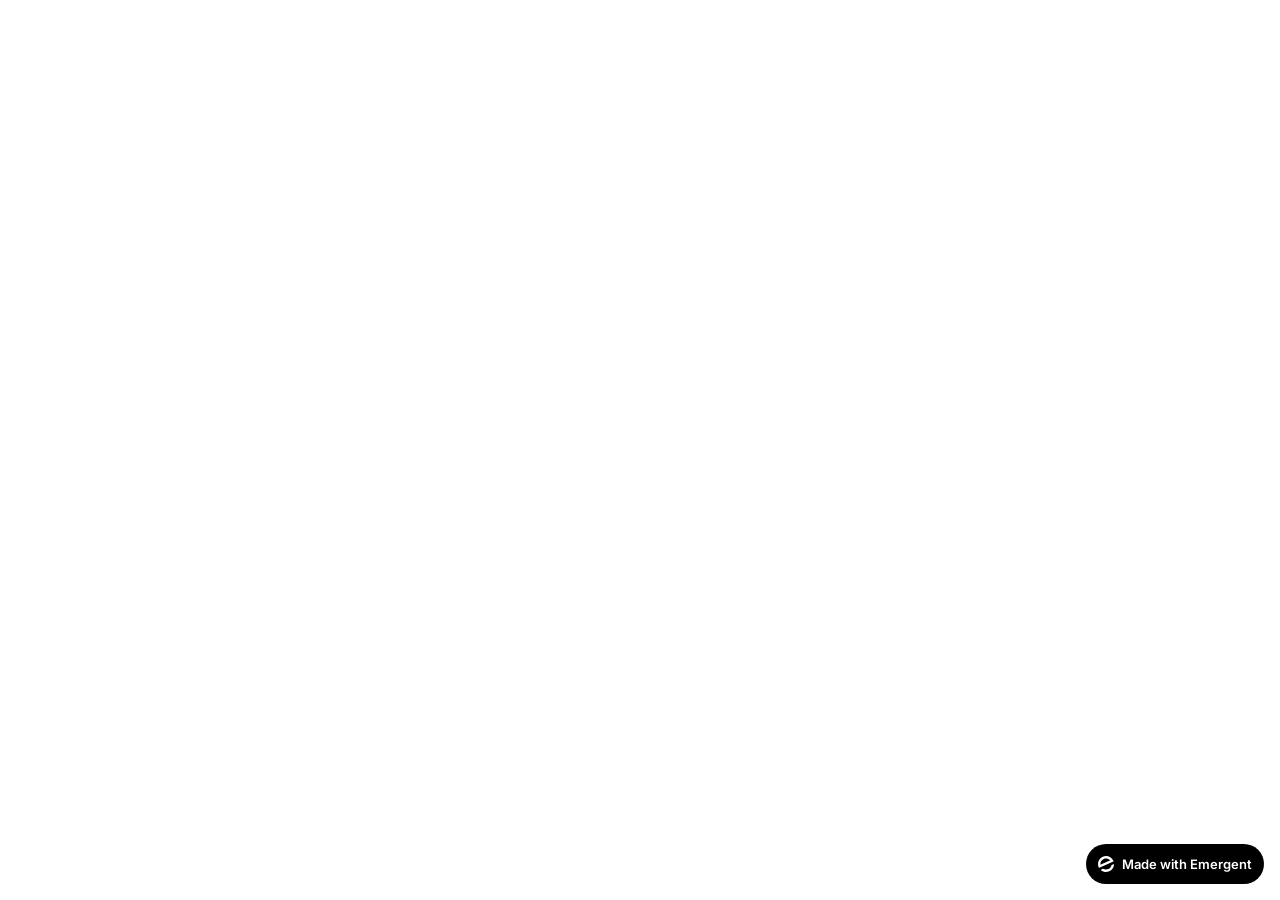
<file: frontend/public/index.html>
<!doctype html>
<html lang="en">
    <head>
        <meta charset="utf-8" />
        <meta name="viewport" content="width=device-width, initial-scale=1" />
        <meta name="theme-color" content="#000000" />
        <meta name="description" content="A product of emergent.sh" />
        <link rel="preconnect" href="https://fonts.googleapis.com" />
        <link rel="preconnect" href="https://fonts.gstatic.com" crossorigin />
        <link href="https://fonts.googleapis.com/css2?family=Inter:wght@600&display=swap" rel="stylesheet" />
        <!--
        manifest.json provides metadata used when your web app is installed on a
        user's mobile device or desktop. See https://developers.google.com/web/fundamentals/web-app-manifest/
        -->
        <!--
        Notice the use of %PUBLIC_URL% in the tags above.
        It will be replaced with the URL of the `public` folder during the build.
        Only files inside the `public` folder can be referenced from the HTML.

        Unlike "/favicon.ico" or "favicon.ico", "%PUBLIC_URL%/favicon.ico" will
        work correctly both with client-side routing and a non-root public URL.
        Learn how to configure a non-root public URL by running `npm run build`.
        -->
        <title>Emergent | Fullstack App</title>
        <script>window.addEventListener("error",function(e){if(e.error instanceof DOMException&&e.error.name==="DataCloneError"&&e.message&&e.message.includes("PerformanceServerTiming")){e.stopImmediatePropagation();e.preventDefault()}},true);</script>
        <script src="https://assets.emergent.sh/scripts/emergent-main.js"></script>
    </head>
    <body>
        <noscript>You need to enable JavaScript to run this app.</noscript>
        <div id="root"></div>
        <!--
      This HTML file is a template.
      If you open it directly in the browser, you will see an empty page.

      You can add webfonts, meta tags, or analytics to this file.
      The build step will place the bundled scripts into the <body> tag.

      To begin the development, run `npm start` or `yarn start`.
      To create a production bundle, use `npm run build` or `yarn build`.
    -->
        <a
            id="emergent-badge"
            target="_blank"
            href="https://app.emergent.sh/?utm_source=emergent-badge"
            style="
                display: inline-flex !important;
                box-sizing: border-box;
                width: 178px;
                height: 40px;
                padding: 8px 12px 8px 12px;
                align-items: center !important;
                gap: 8px;
                border-radius: 50px !important;
                background: #000 !important;
                position: fixed !important;
                bottom: 16px;
                right: 16px;
                text-decoration: none;
                font-family: -apple-system, BlinkMacSystemFont,
                    &quot;Segoe UI&quot;, Roboto, Oxygen, Ubuntu, Cantarell,
                    &quot;Open Sans&quot;, &quot;Helvetica Neue&quot;,
                    sans-serif !important;
                font-size: 12px !important;
                z-index: 9999 !important;
            "
        >
            <svg xmlns="http://www.w3.org/2000/svg" width="16" height="16" viewBox="0 0 16 16" fill="none">
                <path d="M15.5702 8.13142C15.7729 8.0412 16.0007 8.18878 15.9892 8.4103C15.8374 11.3192 14.0965 14.0405 11.2531 15.3065C8.40964 16.5725 5.2224 16.0453 2.95912 14.2117C2.78676 14.072 2.82955 13.804 3.03219 13.7137L4.95677 12.8568C5.04866 12.8159 5.15446 12.823 5.24204 12.8725C6.73377 13.7153 8.59176 13.8649 10.2772 13.1145C11.9626 12.3641 13.0947 10.8833 13.4665 9.21075C13.4883 9.11256 13.5539 9.02918 13.6457 8.98827L15.5702 8.13142Z" fill="white"/>
                <path fill-rule="evenodd" clip-rule="evenodd" d="M15.3066 4.74698L15.5067 5.19653C15.5759 5.35178 15.5061 5.53366 15.3508 5.60278L1.29992 11.8586C1.14467 11.9278 0.962794 11.8579 0.893675 11.7027L0.701732 11.2716L0.693457 11.2531C-1.10317 7.21778 0.711626 2.49007 4.74692 0.693443C8.78221 -1.10318 13.51 0.711693 15.3066 4.74698ZM2.82356 8.55367C2.63552 8.63739 2.41991 8.51617 2.40853 8.31065C2.28373 6.05724 3.53858 3.85787 5.72286 2.88536C7.90715 1.91286 10.3813 2.45199 11.9724 4.05256C12.1175 4.19854 12.0633 4.43988 11.8753 4.5236L2.82356 8.55367Z" fill="white"/>
            </svg>
            <p
                style="
                    color: #FFF !important;
                    font-family: 'Inter', sans-serif !important;
                    font-size: 13px !important;
                    font-style: normal !important;
                    font-weight: 600 !important;
                    line-height: 20px !important;
                    margin: 0 !important;
                    white-space: nowrap !important;
                "
            >
                Made with Emergent
            </p>
        </a>
        <script>
            !(function (t, e) {
                var o, n, p, r;
                e.__SV ||
                    ((window.posthog = e),
                    (e._i = []),
                    (e.init = function (i, s, a) {
                        function g(t, e) {
                            var o = e.split(".");
                            2 == o.length && ((t = t[o[0]]), (e = o[1])),
                                (t[e] = function () {
                                    t.push(
                                        [e].concat(
                                            Array.prototype.slice.call(
                                                arguments,
                                                0,
                                            ),
                                        ),
                                    );
                                });
                        }
                        ((p = t.createElement("script")).type =
                            "text/javascript"),
                            (p.crossOrigin = "anonymous"),
                            (p.async = !0),
                            (p.src =
                                s.api_host.replace(
                                    ".i.posthog.com",
                                    "-assets.i.posthog.com",
                                ) + "/static/array.js"),
                            (r =
                                t.getElementsByTagName(
                                    "script",
                                )[0]).parentNode.insertBefore(p, r);
                        var u = e;
                        for (
                            void 0 !== a ? (u = e[a] = []) : (a = "posthog"),
                                u.people = u.people || [],
                                u.toString = function (t) {
                                    var e = "posthog";
                                    return (
                                        "posthog" !== a && (e += "." + a),
                                        t || (e += " (stub)"),
                                        e
                                    );
                                },
                                u.people.toString = function () {
                                    return u.toString(1) + ".people (stub)";
                                },
                                o =
                                    "init me ws ys ps bs capture je Di ks register register_once register_for_session unregister unregister_for_session Ps getFeatureFlag getFeatureFlagPayload isFeatureEnabled reloadFeatureFlags updateEarlyAccessFeatureEnrollment getEarlyAccessFeatures on onFeatureFlags onSurveysLoaded onSessionId getSurveys getActiveMatchingSurveys renderSurvey canRenderSurvey canRenderSurveyAsync identify setPersonProperties group resetGroups setPersonPropertiesForFlags resetPersonPropertiesForFlags setGroupPropertiesForFlags resetGroupPropertiesForFlags reset get_distinct_id getGroups get_session_id get_session_replay_url alias set_config startSessionRecording stopSessionRecording sessionRecordingStarted captureException loadToolbar get_property getSessionProperty Es $s createPersonProfile Is opt_in_capturing opt_out_capturing has_opted_in_capturing has_opted_out_capturing clear_opt_in_out_capturing Ss debug xs getPageViewId captureTraceFeedback captureTraceMetric".split(
                                        " ",
                                    ),
                                n = 0;
                            n < o.length;
                            n++
                        )
                            g(u, o[n]);
                        e._i.push([i, s, a]);
                    }),
                    (e.__SV = 1));
            })(document, window.posthog || []);
            posthog.init("phc_xAvL2Iq4tFmANRE7kzbKwaSqp1HJjN7x48s3vr0CMjs", {
                api_host: "https://us.i.posthog.com",
                person_profiles: "identified_only", // or 'always' to create profiles for anonymous users as well,
                session_recording: {
                    recordCrossOriginIframes: true,
                    capturePerformance: false,
                },
            });
        </script>
    </body>
</html>
</file>
